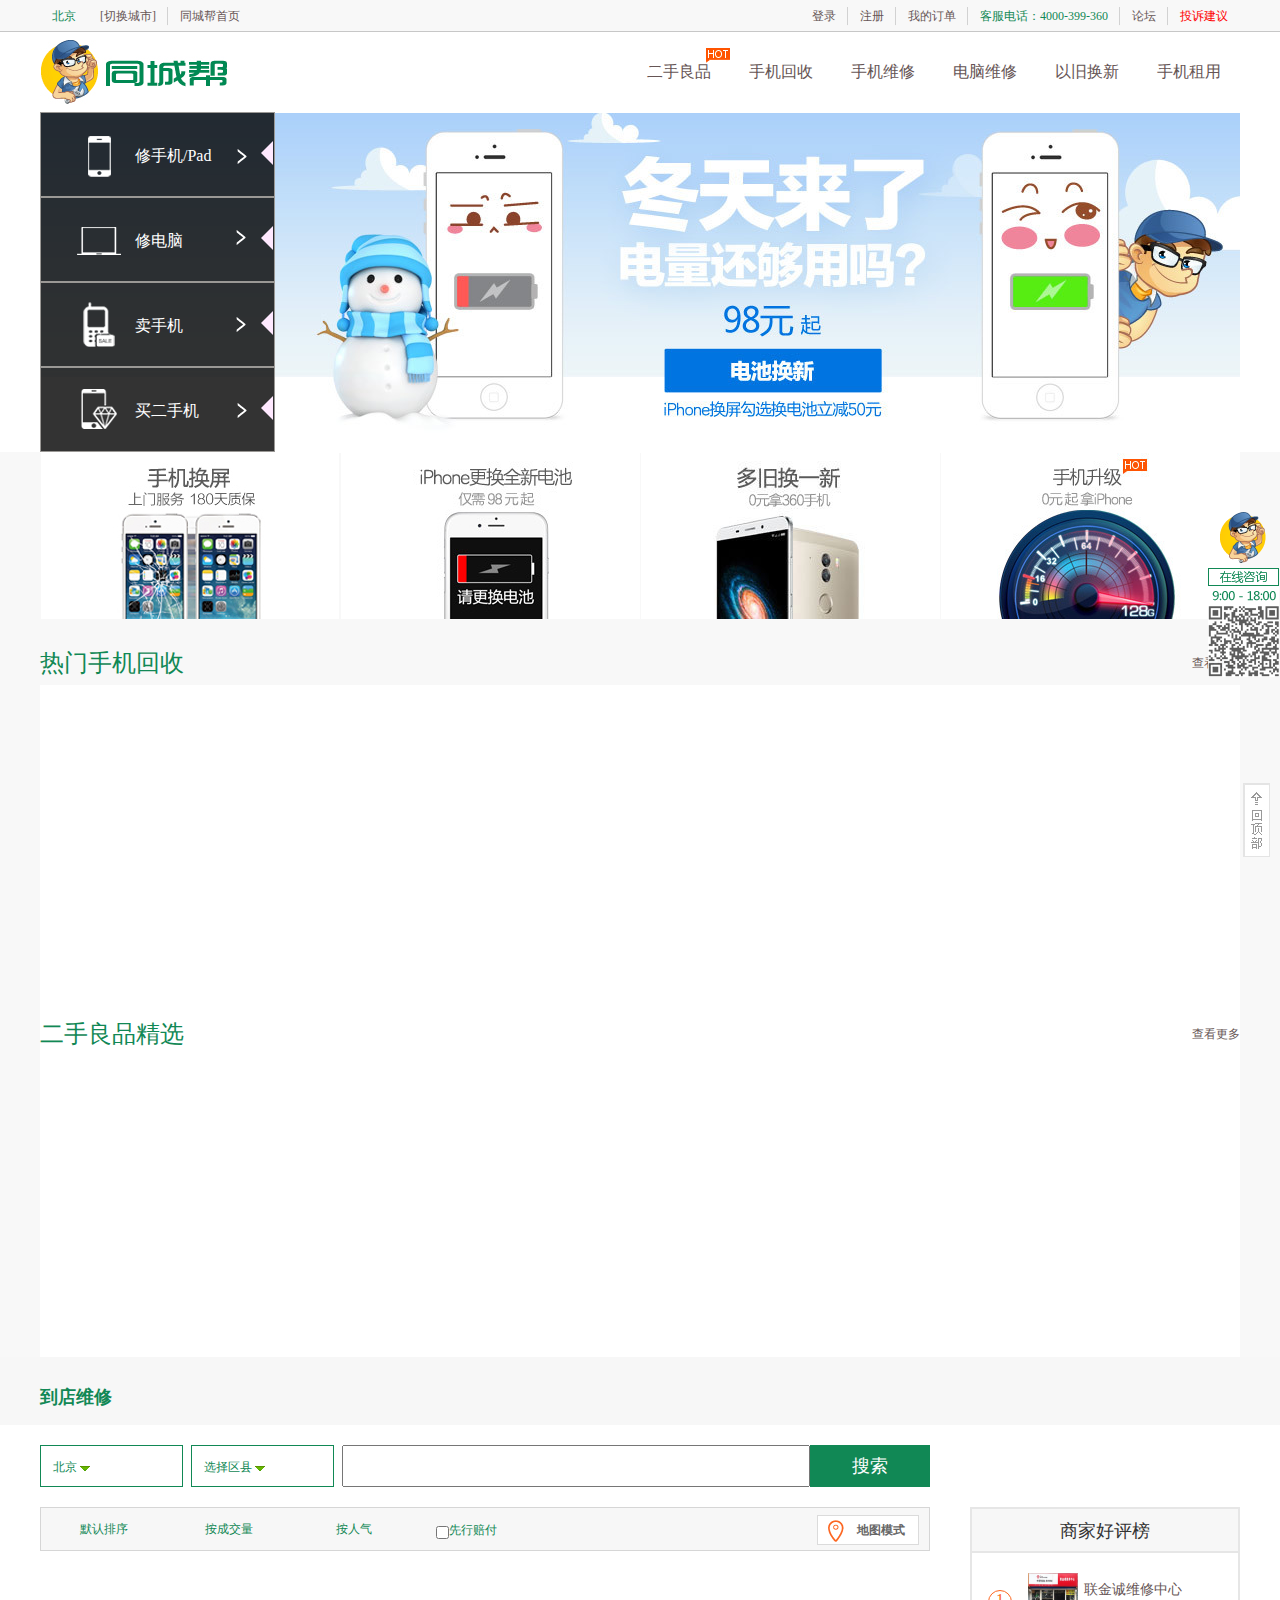
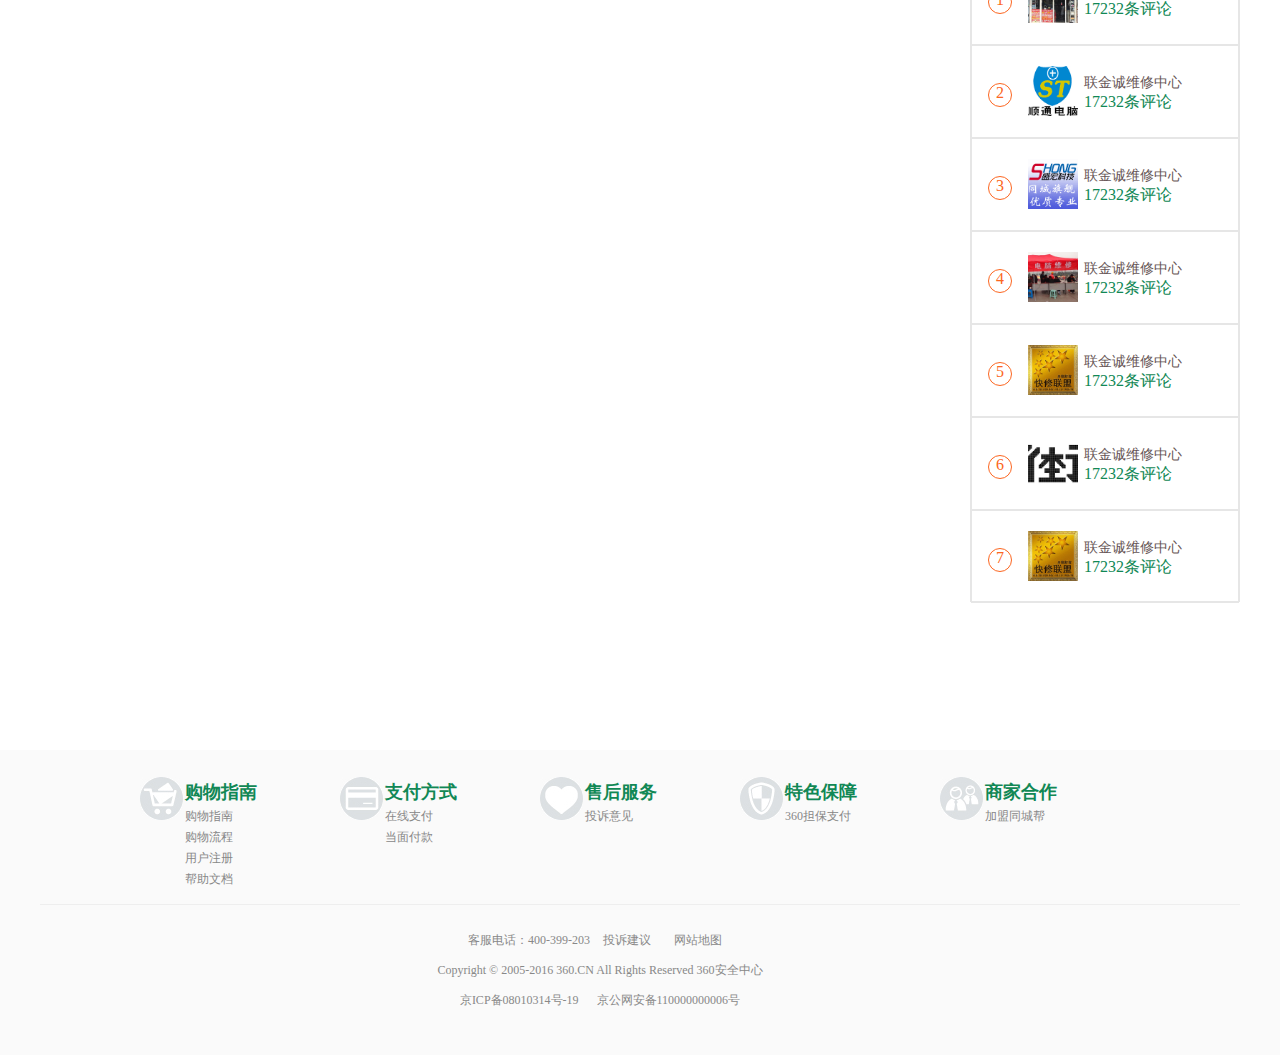
<file: index.html>
<!doctype html>
<html lang="en">
<head>
	<meta charset="UTF-8">
	<title>同城帮网站</title>
	 
	<link rel="stylesheet" href="css/index.css">
	<script type="text/javascript" src="js/jquery-1.11.0.js"></script>
	<script type="text/javascript" src="js/baiduTemplate.js"></script>
	<link rel="stylesheet" href="http://cache.amap.com/lbs/static/main1119.css"/>
    <script src="http://cache.amap.com/lbs/static/es5.min.js"></script>
    
    <script src="http://webapi.amap.com/maps?v=1.3&key=06fb75f531ce19fd2af711465487d07a&&plugin=AMap.Scale,AMap.OverView,AMap.ToolBar"></script>
    <script type="text/javascript"
            src="http://webapi.amap.com/maps?v=1.3&key=06fb75f531ce19fd2af711465487d07a&plugin=AMap.Autocomplete"></script>
<script type="text/javascript" src="http://cache.amap.com/lbs/static/addToolbar.js"></script> 
</head>
<body>
	<div class="header">
		<div class="w">
			<ul>
				<li>
					<span id="citySpan">北京</span>
				</li>
				<li id="citys">
					<a href="#" id="checkCitys">[切换城市]</a>
					<div class="bb" id="bb">
						<!-- <p><input type="button" value="关闭×" id="close1">城市列表</p>
						<div class="ss" id="city">
						</div> -->
					</div>
				</li>
				<li>
					<a href="#">同城帮首页</a>
				</li>
			</ul>
			<ul>
				<li id="denglu_1">
					<a href="#">登录</a>
				</li>
				<li>
					<a href="#">注册</a>
				</li>
				<li>
					<a href="#">我的订单</a>
				</li>
				<li>
					<span>客服电话：4000-399-360</span>
				</li>
				<li>
					<a href="#">论坛</a>
				</li>
				<li>
					<a href="#">投诉建议</a>
				</li>
			</ul>
		</div>
	</div>
	<div class="nav w">
		<h1>
			同城帮
		</h1>
		<ul>
			<li>
				<a href="#" class="hot">二手良品</a>
			</li>
			<li>
				<a href="#">手机回收</a>
			</li>
			<li>
				<a href="#">手机维修</a>
			</li>
			<li>
				<a href="#">电脑维修</a>
			</li>
			<li>
				<a href="#">以旧换新</a>
			</li>
			<li>
				<a href="#">手机租用</a>
			</li>
		</ul>
	</div>
	<div class="banner w">
		
		<div class="big" id="banner_big">
			<div id="imgBig">
				<div id="wrap">
					<img src="img/banner_0_0.jpg" />
					<img src="img/banner_0_1.jpg" />
					<img src="img/banner_0_2.jpg" />
					<img src="img/banner_0_3.png" />
				</div>
			</div>
			<ul id="banner_ul" >
				<li>
					<a href="#">修手机/Pad<span></span></a>
					
					<div class="small1" id="small1">
						
					</div>
				</li>
				<li>
					<a href="#">修电脑<span></span></a>
					<div class="small2">
						<div class="top">
							<div>
								热门问题：
							</div>
							<div id="hotwenti">
							</div>
						</div>
						<div class="bottom">
							<div>
								其他问题：
							</div>
							<div id="otherwenti">
							</div>
						</div>
					</div>
				</li>
				<li>
					<a href="#">卖手机<span></span></a>
					<div class="small3" id="maishouji">
						
					</div>
				</li>
				<li>
					<a href="#">买二手机<span></span></a>	
					<div class="small4" id="maimaimai">
						
					</div>
				</li>
			</ul>
			
		</div>
	</div>
	<div class="clearfixed"></div>
	<div class="main1">
			<div class="bannerBttom">
				<ul id="main_ul">
					<li>
						<a href="#"><img src="img/banner_1.jpg" alt="banner_1"></a>
					</li>
					<li>
						<a href="#"><img src="img/banner_2.jpg" alt="banner_1"></a>
					</li>
					<li>
						<a href="#"><img src="img/banner_3.jpg" alt="banner_1"></a>
					</li>
					<li>
						<a href="#"><img src="img/banner_4.jpg" alt="banner_1"></a>
					</li>
				</ul>
			</div>			
			<h2>
				<span><a href="#">查看更多</a></span>热门手机回收
			</h2>
			<div class="clearfixed"></div>
		<div class="w" id="huishou">
			<ul id="huishouUl">
				
			</ul>
		</div>
	</div>
	<div class="main2">
		<div class="w">
			<h2>
				<span><a href="#">查看更多</a></span>二手良品精选
			</h2>
			<ul id="liangpin">
				
			</ul>
		</div>
	</div>
	<div class="main3">
		<div class="w">
			<h2>
				到店维修
			</h2>
		</div>
	</div>
	<div class="main4 w">
		<div class="top">
				<div id="weixiuCity">
					<span id="weixiuCitySpan">北京</span>
					<span><img src="img/main4_sanjiao.jpg" alt="main4_sanjiao"></span>
					<div id="weixiuCity1">

					</div>
				</div>
				<div>
					<span>选择区县</span>
					<span><img src="img/main4_sanjiao.jpg" alt="main4_sanjiao"></span>
				</div>
				<input type="text" id="sousuoInput">
				<input type="button" value="搜索">
		</div>
		<div class="bottom">
			<div class="left">
				<div class="left_nav">
					<input type="button" value="默认排序">
					<input type="button" value="按成交量">
					<input type="button" value="按人气">
					<input type="checkbox" value="1">
					<p> 先行赔付</p>
					<input type="button" value="地图模式" id="showMap">
				</div>
				<ul class="left_main" id="left_main">
					
				</ul>
				<!-- 翻页 -->
				<div class="left_bottom" id="left_bottom">
					
				</div>
			</div>
			<div class="right">
				<h2>
					商家好评榜
				</h2>
				<ul>
					<li>
						<span>1</span>
						<figure>
							<img src="img/right1.jpg" alt="right1">
							<figcaption>
								<a href="#">联金诚维修中心</a>
								<p><span>17232</span>条评论</p>
							</figcaption>
						</figure>
					</li>
					<li>
						<span>2</span>
						<figure>
							<img src="img/right2.jpg" alt="right1">
							<figcaption>
								<a href="#">联金诚维修中心</a>
								<p><span>17232</span>条评论</p>
							</figcaption>
						</figure>
					</li>
					<li>
						<span>3</span>
						<figure>
							<img src="img/right3.gif" alt="right1">
							<figcaption>
								<a href="#">联金诚维修中心</a>
								<p><span>17232</span>条评论</p>
							</figcaption>
						</figure>
					</li>
					<li>
						<span>4</span>
						<figure>
							<img src="img/right4.jpg" alt="right1">
							<figcaption>
								<a href="#">联金诚维修中心</a>
								<p><span>17232</span>条评论</p>
							</figcaption>
						</figure>
					</li>
					<li>
						<span>5</span>
						<figure>
							<img src="img/right5.gif" alt="right1">
							<figcaption>
								<a href="#">联金诚维修中心</a>
								<p><span>17232</span>条评论</p>
							</figcaption>
						</figure>
					</li>
					<li>
						<span>6</span>
						<figure>
							<img src="img/right6.jpg" alt="right1">
							<figcaption>
								<a href="#">联金诚维修中心</a>
								<p><span>17232</span>条评论</p>
							</figcaption>
						</figure>
					</li>
					<li>
						<span>7</span>
						<figure>
							<img src="img/right7.gif" alt="right1">
							<figcaption>
								<a href="#">联金诚维修中心</a>
								<p><span>17232</span>条评论</p>
							</figcaption>
						</figure>
					</li>
				</ul>
			</div>

		</div>

	</div>
	<div class="clearfixed"></div>
	<div class="footer">
		<div class="footer_top">
			<ul>
				<li>
					<h3>购物指南</h3>
					<p>
						<a href="#">购物指南</a><br>
						<a href="#">购物流程</a><br>
						<a href="#">用户注册</a><br>
						<a href="#">帮助文档</a><br>
					</p>
				</li>
				<li>
					<h3>支付方式</h3>
					<p>
						<a href="#">在线支付</a><br>
						<a href="#">当面付款</a><br>
					</p>
				</li>
				<li>
					<h3>售后服务</h3>
					<p>
						<a href="#">投诉意见</a><br>
					</p>
				</li>
				<li>
					<h3>特色保障</h3>
					<p>
						<a href="#">360担保支付</a><br>
					</p>
				</li>
				<li>
					<h3>商家合作</h3>
					<p>
						<a href="#">加盟同城帮</a><br>
					</p>
				</li>
			</ul>
		</div>
		<div class="footer_bottom">
			<p>客服电话：400-399-203
			<a href="javascript:void(0)">投诉建议</a>
			<a href="####">网站地图</a></p>
			<p>Copyright © 2005-2016  360.CN  All Rights Reserved  360安全中心</p>
			<p>京ICP备08010314号-19&nbsp;&nbsp;&nbsp;&nbsp;&nbsp; 京公网安备110000000006号</p>
		</div>
	</div>
	<div id="bigDiv">
		
	</div>
	<div id="map1">
			<h3>
				<a href="#">×</a>地图模式
			</h3>
			<div id="mapShow">
				<div id="container">
					
				</div>
				<div id="myPageTop">
    				<table>
        				<tr>
          				  <td>
               				 <label>按关键字搜索：</label>
            				</td>
            <td class="column2">
                <label>左击获取经纬度：</label>
            </td>
        </tr>
        <tr>
            <td>
                <input type="text" placeholder="请输入关键字进行搜索" id="tipinput">
            </td>
           					 <td class="column2">
               					 <input type="text" readonly="true" id="lnglat">
           					 </td>
        				</tr>
   				 </table>
			</div>
			</div>
			
			<div id="page">
					<ul>
						<li>
							<a href="#">首页</a>
						</li>
						<li>
							<a href="#">«上一页</a>
						</li>
						<li>
							<a href="#">1</a>
						</li>
						<li>
							<a href="#">2</a>
						</li>
						<li>
							<a href="#">3</a>
						</li>
						<li>
							<a href="#">4</a>
						</li>
						<li>
							<a href="#">5</a>
						</li>
						<li>
							<a href="#">6</a>
						</li>
						<li>
							<a href="#">7</a>
						</li>
						<li>
							<a href="#">8</a>
						</li>
						<li>
							<a href="#">9</a>
						</li>
						<li>
							<a href="#">10</a>
						</li>
						<li>
							<a href="#">下一页»</a>
						</li>
					</ul>
				</div>
	</div>
	<div id="tmp">	

	</div>
	<div id="right_bottom_1">
		<span></span>
	</div>
	<div id="right_bottom_2">
	<a href="#"></a>
	</div>
	<div id="denglu">
		<h3><span id="close_denglu"></span></h3>
		<table>
			<tr>
				<td>
					账&nbsp;&nbsp;号
				</td>
				<td class="lastTd">
					<input type="text" placeholder="手机号/用户名/邮箱">
				</td>
			</tr>
			<tr>
				<td>
					密&nbsp;&nbsp;码
				</td>
				<td class="lastTd">
					<input type="text" placeholder="请输入您的密码">
				</td>
			</tr>
			<tr>
				<td>
				</td>
				<td class="lastTd">
					<input type="checkbox"> 下次自动登录
				</td>
			</tr>
			<tr>
				<td>
				</td>
				<td class="lastTd">
					<input type="button" value="立即登录">
				</td>
			</tr>
			<tr>
				<td>
				</td>
				<td class="lastTd lianjie">
					<p>其他账号登录:</p> <a href="#" title="新浪微博登录"> </a><a href="#"  title="人人网登录"> </a><a href="#"  title="微信账号登录"> </a><a href="#"  title="电信账号登录"> </a>
				</td>
			</tr>
		</table>
		<p>
			<a href="#">注册新账号</a><a href="#">忘记密码</a>
		</p>
	</div>
	<script type="text/javascript" src="js/index.js"></script>

</body>
</html>
</file>
<file: css/index.css>
/*------------------全局样式----------------*/
*{
	margin: 0;
	padding: 0;
	box-sizing:border-box;
}
body{
	width: 100%;
	font-size: 12px;
	font-family: 微软雅黑,microsoft yahei;
	margin: 0 auto;
	color: #118855;
}
img{
	border: none;
}
a{
	text-decoration: none;
	color: #665555;
}
ul,ol,dl{
	list-style: none;
}
.clearfixed:after{
	content: ".";
	clear: both;
	display: block;
	height: 0;
	visibility: hidden;
}
.w{
	width: 1200px;
	margin: 0 auto;
}
input{
	font-size: 12px;
	outline:none;
}
/*--------------------------header部分-----------------------*/
.header{
	width: 100%;
	height: 32px;
	background: #f8f8f8;
	border-bottom: 1px solid #c7c7c7;
}
.header a:hover{
	text-decoration: underline;;
}
.header .w{
	height: 100%;
}
.header .w li{
	float: left;
	padding: 0 12px 0 12px;
	background: url("../img/header_line.jpg") no-repeat right center;
}
.header .w ul:first-of-type{
	line-height: 32px;
	float: left;

}
.header .w ul:last-of-type{
	line-height: 32px;	
	float: right;
}
.header .w ul li:last-of-type{
	background: none;
}
.header .w ul:first-of-type li:first-of-type{
	background: none;
}
.header .w ul:last-of-type li:last-of-type a{
	color: #ff0000;
}
/*----------------------nav logo 部分----------------*/
.nav{
	height: 80px;
	background: url("../img/logo.jpg") no-repeat left center;
}
.nav h1{
	font-size: 0;
	height: 0;
}
.nav ul{
	float: right;
	line-height: 80px;
}
.nav li{
	float: left;
}
.nav a{
	font-size: 16px;
	padding: 15px 19px 15px 19px;
}
.nav a:hover{
	background: #f8f8f8;
}
.nav .hot{
	background: url('../img/hot.png') no-repeat right top;
}
.nav .hot:hover{
	background: url('../img/hot.png') no-repeat right top #f8f8f8;
}
/*-----------------banner部分------------------*/
#wrap{
	width: 9999px;
	height: 340px;
	position: absolute;
	left: 0;
	top: 0;
}
#wrap img{
	float: left;
}

.banner{
	position: relative;
	height: 340px;
}
#imgBig{
	width: 1200px;
	height: 340px;
	overflow: hidden;
	position: relative;
}
#banner_big{
	width: 1200px;
	overflow: hidden;

}
.banner .big{
	width: 1200px;
}
.banner>a img{
	width: 100%;
	height: 100%;
}
.banner .big>ul{
	width: 235px;
	height: 100%;
	position: absolute;
	left: 0;
	top: 0;
	background: rgba(0,0,0,0.8);
}
.banner .big>ul li{
	height: 25%;
	width: 100%;
	border:1px solid #9a9895;
	
}
.banner .big>ul li:hover{
		background: rgba(17,136,85,0.6);
}
.banner .big>ul li>a{
	display: block;
	font-size: 16px;
	height: 100%;
	width: 100%;
	color: #fff;
	text-indent: 94px;
	line-height: 85px;
	position: relative;
	
}
.banner .big>ul li:first-of-type>a{
	background: url("../img/xue.png") no-repeat left -8px;
}
.banner .big>ul li:nth-of-type(2)>a{
	background: url("../img/xue.png") no-repeat left -108px;
}
.banner .big>ul li:nth-of-type(3)>a{
	background: url("../img/xue.png") no-repeat left -208px;
}
.banner .big>ul li:nth-of-type(4)>a{
	background: url("../img/xue.png") no-repeat left -308px;
}
.banner .big>ul span{
	width: 12px;
	height: 12px;
	border-top:12px solid rgba(255,233,255,0);
	border-right: 12px solid rgba(255,233,255,1);
	border-left: 12px solid rgba(255,233,255,0);
	border-bottom: 12px solid rgba(255,233,255,0);
	position: absolute;
	left: 208px;
	top: 28px;
	z-index: 50;
}
.banner .big{
	width: 235px;
	height: 100%;
}
#small1{
	width: 710px;
	border: 1px solid #c7c7c7;
	position: absolute;
	left: 232px;
	top: 0;
	background: #f7f7f7;
	display: none;
}
#small1 dl{
	width: 100%;
	height: 48px;
	border-bottom: 1px solid #f0f0f0;
	margin: 2px 0;
}
#small1 dl dd{
	float: left;
	height: 48px;
	line-height: 50px;

	color: #000000;
}
#small1 dl dt{
	float: left;
	height: 50px;
	width: 156px;
	color: #000000;
	text-align: right;
	line-height: 50px;
	background:#f7f7f7;
	padding: 0 8px 0 0;
}
#small1 dl dd a{
/*	font-size: 8px;*/
	padding: 0 8px 0 8px;
	border-left: 1px solid #c7c7c7;

}
#small1 dl:last-of-type dd{
	border-bottom: none;
}
.banner .small2{
	width: 710px;
	border: 1px solid #c7c7c7;
	padding: 0 0 15px 0;
	position: absolute;
	left: 232px;
	top: 0;
	background: #f7f7f7;
	z-index: 20;
	display: none;
}
.banner .small2 .top{
	height: 124px;
	width: 100%;
}
.banner .small2 .top div:first-child{
	width: 130px;
	height: 120px;
	text-align: right;
	line-height: 90px;
	float: left;
}
.banner .small2 .bottom div:first-child{
	width: 130px;
	height: 200px;
	text-align: right;
	line-height: 90px;
	float: left;

}
.banner .small2 a{
	display: inline-block;
	width: 122px;
	text-align: center;
	height: 50px;
	margin: 15px 7px 0;
	line-height: 50px;
	color:  #665555;
	background: #f7f7f7;
	border: #665555 1px solid;
}
.banner .small3{
	width: 710px;
	border: 1px solid #c7c7c7;
	padding: 0 0 15px 0;
	position: absolute;
	left: 232px;
	top: 0;
	background: #f7f7f7;
	display: none;
	z-index:20;
}
.banner .small3 a{
	display: inline-block;
	width: 118px;

	text-align: center;
	height: 42px;
	margin: 15px 7px 0;
	line-height: 42px;
	color:  #665555;
	background: #f7f7f7;
	border: #665555 1px solid;
}
.banner .small4{
	width: 710px;
	border: 1px solid #c7c7c7;
	padding: 0 0 15px 0;
	position: absolute;
	left: 232px;
	top: 0;
	background: #f7f7f7;
	display: none;
	z-index:20;
}
.banner .small4 a{
	display: inline-block;
	width: 122px;

	text-align: center;
	height: 50px;
	margin: 15px 7px 0;
	line-height: 50px;
	color:  #665555;
	background: #f7f7f7;
	border: #665555 1px solid;
}
/*-----------------banner 下半部分------------*/

.bannerBttom{
	width: 1200px;
	height: 166px;
	background: #f8f8f8;
	margin: 0 auto;
	z-index: 20;
}
.main1 .bannerBttom #main_ul{
	width: 1200px;
	height: 166px;
}
.main1 .bannerBttom>ul li{
	float: left;
	width: 25%;
	height: 100%;
}
.main1 .bannerBttom>ul li img{
	margin: 0;
	height: 166px;
}
/*--------------main1部分--------------*/
.main1{
	background: #f8f8f8;
	z-index: 1;
}
.main1 .w{
	height: 304px;
	background: #fff;
}
.main1 h2{
	width: 1200px;
	height: 67px;
	margin: 0 auto;
	line-height: 90px;
	font-size: 24px;
	font-weight: normal;
}
.main1 h2 span{
	float: right;
	font-size: 12px;
	height: 67px;
}
.main1 li{
	width:16.6666666667%; 
	height: 301px;
	float: left;
	border: 1px solid  #f8f8f8;
	text-align: center;
}
.main1 li a{
	display: inline-block;
	width: 100%;
	height: 100%;
	text-align: center;
}

.main1 li a img{
	height: 160px;
	margin:62px 0 27px 0;
}
.main1 li:first-of-type img{
	width: 100%;
	height: 100%;
	margin:0;
}
.main1 li a span{
	display: block;
	font-size: 14px;
}
/*--------------main2部分--------------*/
.main2{
	background: #f8f8f8;
}
.main2 .w{
	height: 368px;
	background: #fff;
}
.main2 h2{
	width: 100%;
	height: 67px;
	line-height: 90px;
	font-size: 24px;
	font-weight: normal;
}
.main2 h2 span{
	float: right;
	font-size: 12px;
	height: 67px;
}
.main2 li{
	width:16.6666666667%; 
	height: 301px;
	float: left;
	border: 1px solid  #f8f8f8;
	text-align: center;
}
.main2 li a{
	display: inline-block;
	width: 100%;
	height: 100%;
	text-align: center;
}

.main2 li a img{
	height: 160px;
	margin:62px 0 15px 0;
}
.main2 li:first-of-type a img{
	width: 100%;
	height: 100%;
	margin:0;
}

.main2 li a span{
	display: block;
	font-size: 14px;
}
.main2 li a i{
	font-style: normal;
}
.main2 li a b{
	font-weight: normal;
	color: red;
}
/*------------------main3  部分----------*/
.main3{
	height: 68px;
	background: #f7f7f7;
}
.main3 h2{
	line-height: 80px;
}
/*------------------main4部分----------*/
.main4{
	height: 925px;
}
.main4 .top{
	height: 82px;
	padding: 20px 0;
}
.main4 .top>div{
	float: left;
	width: 143px;
	height: 42px;
	line-height: 42px;
	text-indent: 12px;
	border: 1px solid #118855;
	margin: 0 8px 0 0;
}
.main4 .top #weixiuCitySpan{
	cursor: pointer;
}
.main4 .top input{
	float: left;
	height: 42px;
}
.main4 .top input[type=text]{
	width: 468px;
	font-size: 12px;
	text-indent: 16px;
}
.main4 .top input[type=button]{
	width: 120px;
	color: #fff;
	background: #118855;
	font-size: 18px;
	border: none;
}
.main4 .left{
	width: 890px;
	height: 843px;
	float: left;
}
.main4 .left_nav{
	height: 44px;
	width: 100%;
	border:#d6d6d6 1px solid;
	background: #f7f7f7;
}
.main4 .left_nav input[type=button]{
	float: left;;
	width: 125px;
	height: 100%;
	border:none; 
	color: #118855;
	font-size: 12px;
	background: #f7f7f7;
}
.main4 .left_nav input[type=checkbox]{
	border: #b0b0b0;
	text-align: center;
	margin: 18px 0 0 20px;
	float:left;
}
.main4 .left_nav p{
	float: left;
	height: 44px;
	line-height: 44px;
	font-size: 12px;
}
.main4 .left_nav input:last-of-type{
	float: right;
	width: 102px;
	height: 30px;
	background: yellow;
	color: #666666;
	font-size: 12px;
	margin: 7px 10px 0 0;
	text-indent: 26px;
	background: url("../img/map.jpg") no-repeat 10px 4px #fff;
	border: 1px solid #dbdbdb;
	font-weight: bold;
}
.main4 .left_main{
	width: 100%;
	height: 666px;
}
.main4 .left_main li{
	width: 100%;
	height: 133px;
	border-bottom: 1px solid#dfdfe1;
}
.main4 .left_main li:last-of-type{
	border-bottom:none;
}
.main4 .left_main li figure{
	height: 133px;
	width: 489px;

}
.main4 .left_main figure{
	float: left;
}
.main4 .left_main figure>img{
	margin: 20px 0 0 0;
	height: 90px;
	width: 90px;
	float: left;
}
.main4 .left_main figcaption{
	height: 133px;
	width: 390px;
	padding: 30px 0 0 30px;
	float: left;
}
.main4 .left_main figcaption div{
	width: 100%;
	height: 36px;
}
.main4 .left_main figcaption a{
	float: left;
	color: #118855;
}
.main4 .left_main figcaption span{
	float: left;
	height: 36px;
	color:#888888;
	margin: 0 0 0 10px;
}
.main4 .left_main figcaption span img{
	margin: 0 3px 0 0;
}
.main4 .left_main figcaption p{
	height: 30px;
}
#pushShop{
	float: right;
	width: 142px;
	height: 42px;
	display: none;
	color: #118855;
	line-height: 42px;
	text-align: center;
	background: #ffffff;
	border:1px solid #118855;
	margin: 45px 7px 0 0;
	font-size: 18px;
	color: #118855;
}
.main4 .left_main li:hover{
	background: #fafafa;
}
.main4 .left_main li:hover #pushShop{
	display: block;
}
.main4 .left_main li>div{
	float: left;
	height: 133px;
	width: 120px;
	margin: 0 0 0 65px;
	color: #888888;
	padding: 20px 0 0 0;
}
.main4 .left_main li>div p{
	height: 30px;
	line-height: 30px;
}
/*翻页效果*/
#left_bottom{
	width: 100%;
	height: 140px;
	text-align:center;
	padding: 60px 0 0 0;
}

#left_bottom a{
	display: inline-block;
	font-size: 12px;
	border: 1px solid #d6d6d6;
	color: #999999;
	padding:13px 16px;
	margin: 0 5px;
}
#left_bottom .curPage{
	background-color: #fc6621;
	color: #fff; 
	border: none;

}
.main4 .right{
	width: 270px;
	height: 695px;
	border: 1px solid #e6e6e6;
	float: right;
}
.main4 .right img{
	width: 50px;
	height: 50px;
}
.main4 .right h2{
	width: 100%;
	height: 44px;
	color: #333333;
	border: 1px solid #e6e6e6;
	background: #f7f7f7;
	text-align: center;
	line-height: 44px;
	font-weight: normal;
}
.main4 .right li{
	width: 100%;
	height: 93px;
	border: 1px solid #e6e6e6;
}
.main4 .right li>span{
	display: inline-block;
	height: 24px;
	width: 24px;
	border: 1px solid #fc6621;
	border-radius: 50%;
	font-size: 16px;
	text-align: center;
	color: #fc6621;
	float: left;
	margin: 37px 16px 0 16px;
}
.main4 .right figure{
	float: left;
	margin: 20px 0 0 0;
}
.main4 .right figure img{
	height: 50px;
	float: left;
}
.main4 .right figcaption{
	float: left;
	margin: 0 0 0 6px;
}
.main4 .right figcaption a{
	display: block;
	font-size: 14px;
	margin: 8px 0 0 0 ;
}
.main4 .right figcaption p{
	font-size: 16px;
}


/*-----------------footer部分--------------*/
.footer{
	background: #fafafa;
}
.footer_top{
	width: 1200px;
	height: 155px;
	margin: 0 auto;
	border-bottom: 1px #eeeeee solid;
	padding: 20px 0 0 0;
}
.footer_top ul{
	width: 1000px;
	margin: 0 auto;
	height: 100%;
}
.footer_top ul li{
	float: left;
	width: 130px;
	font-size: 18px;
	margin-right: 70px;
	padding: 10px 0 0 45px;
}
.footer_top ul li h3{
	width: 100%;
	font-size:18px;
}
.footer_top ul li a{
	font-size:12px;
	color: #888888;
}
.footer_top ul li:first-of-type{
	background: url("../img/footer1.jpg") no-repeat left 7px;
}
.footer_top ul li:nth-of-type(2){
	background: url("../img/footer2.jpg") no-repeat left 7px;
}
.footer_top ul li:nth-of-type(3){
	background: url("../img/footer3.jpg") no-repeat left 7px;
}
.footer_top ul li:nth-of-type(4){
	background: url("../img/footer4.jpg") no-repeat left 7px;
}
.footer_top ul li:nth-of-type(5){
	background: url("../img/footer5.jpg") no-repeat left 7px;
}
.footer_bottom{
	width: 1200px;
	text-align: center;
	color: #888;
	height: 150px;
	line-height: 30px;
	padding: 20px 0;
}

.footer_bottom a{
	padding: 0 10px;
	color: #888;
}

/*----------地图弹出框----------*/
#bigDiv{
	width: 100%;
	height: 100%;
	position: fixed;
	left: 0;
	top: 0;
	background: rgba(0,0,0,0.1);
	display: none;
}
#map1{
	width: 892px;
	height: 552px;
	background: yellow;
	position: fixed;
	left: 17%;
	top: 7%;
	background: #fafafa;
	display: none;
}
#map1 h3{
	height: 32px;
	width:892px;
	background: #f8f8f8;
	line-height: 32px;
	color: #888888;
	text-indent: 15px;
}
#map1 h3 a{
	float: right;
	font-size: 20px;
	margin-right: 18px;
}
#mapShow{
	position: relative;
	width: 892px;
	height: 457px;
	background: red;
	overflow: hidden;
}
#container{
	width: 892px;
	height: 457px;
	background: pink;
}

#map1 ul{
	width: 950px;
	text-align: center;
	background: red;
	margin: 5px 0 0 60px;
}
#map1 li{
	float: left;
}
#map1 #page a{
	display: inline-block;
	font-size: 12px;
	padding: 15px 18px;
	border: 1px solid #d6d6d6;
	margin-right: 8px;
	color: #999999;
}
/*下面小广告*/
#right_bottom_1{
	position: fixed;
	right: 0;
	bottom: 223px;
	width: 75px;
	height: 165px;
	background: url("../img/bottom.png") no-repeat -75px 0;
}
#right_bottom_1 span{
	display: block;
	width: 71px;
	height: 18px;
	position: absolute;
	right: 0;
	bottom: 91px;
}
#right_bottom_1 span:hover{
	background: url("../img/bottom.png") no-repeat 0 -56px;
}
#right_bottom_2{
	width: 27px;
	height: 74px;
	border: 1px solid #e4e4e4;
	position: fixed;
	right: 10px;
	bottom: 43px;
	background: url("../img/bottom_right_1.jpg") no-repeat 0 0;
}
#right_bottom_2 a{
	display: inline-block;
	width: 27px;
	height: 74px;
}

/*--------------------登录页面-----------------------------*/
#denglu{
	width: 461px;
	height: 345px;
	position: fixed;
	background: #ffffff;
	left: 40%;
	top:20%;
	display: none;
}
#denglu h3{
	height: 56px;
	width: 100%;
	background:url("../img/close.jpg") no-repeat 0 0;
}
#denglu h3 span{
	float: right;
	display: block;
	width: 56px;
	height: 56px;
}
#denglu table{
	padding: 20px 0 0 0;
	height: 250px;
	width: 100%;
	font-size: 14px;
}
#denglu table tr td:first-of-type{
	width: 100px;
	text-indent: 48px;

}
#denglu table .lastTd{
	width: 261px;
}
#denglu table input[type=text]{
	width: 263px;
	height: 35px;
	text-indent: 10px;
}
#denglu table input[type=button]{
	width: 263px;
	height: 35px;
	background: #56c429;
	color: #f6fbf4;
	font-size: 16px;
	border: none;
	font-family: inherit;
}
#denglu p{
	height: 40px;
	line-height: 40px;
	text-align: center;
	border-top: #eaeaea;
}
#denglu p a{
	padding: 0 12px 0 12px;
}
#denglu p a:first-of-type{
	color: #999999;
	font-size: 12px;
	border-right: 1px solid #999999;

}
#denglu p a:last-of-type{
	color: #0082cb;
	font-size: 12px;
	font-family: "Helvetica Neue", Helvetica, Arial, SimSun, 宋体, sans-serif;
}
#denglu .lianjie{
	font-size: 8px;
	vertical-align:middle;
}
#denglu .lianjie p{
	line-height: 40px;
	float: left;
	margin: 0 5px 0 0;
}
#denglu .lianjie a{
	display: inline-block;
	width: 31px;
	height: 26px;
	margin: 5px 0 0 0;
	border: 1px solid #e6e6e7;
}
#denglu .lianjie a:nth-of-type(1){
	background: url("../img/xinlang.jpg") no-repeat center center;
}
#denglu .lianjie a:nth-of-type(2){
	background: url("../img/renren.jpg") no-repeat center center ;
}
#denglu .lianjie a:nth-of-type(3){
	background: url("../img/feixin.jpg") no-repeat center center ;
}
#denglu .lianjie a:nth-of-type(4){
	background: url("../img/dianxin.jpg") no-repeat center center  ;
}

/*到店维修 中弹出的城市列表*/
#weixiucCity{
	position: relative;
}
#weixiuCity1,#bb{
	width: 460px;
	position: absolute;
	z-index: 100;
	padding: 10px;
	background: #fbfbfb;
	border: 1px solid #cfcfcf;
	display: none;
}
#weixiuCity1>h4,#bb>h4{
	float: left;
	width: 100%;
	height: 36px;
	line-height: 36px;
	color: #000000;
}
#weixiuCity1 h4>input[type=button],#bb h4>input[type=button]{
	width: 53px;
	height: 20px;
	font-size: 12px;
	margin: 10px 0 0 0;
	float: right;
	background: #f8f8f8;
	color: #6d6d6d;
	border: 1px solid #cfcfcf;
}
.weixiuCity2{
	width: 437px;
	float: left;
	line-height: normal;
	text-indent: 0;
	background: #fff;
	border: 1px solid #cfcfcf;
}
.weixiuCity2 .cityLeft{
	float: left;
	width: 52px;
}
.weixiuCity2 .cityLeft p{
	height: 51px;
	text-align: right;
	padding: 5px 20px 0 0;
}
.weixiuCity2 .cityRight{
	float: left;
	width: 382px;

}
.weixiuCity2 .cityRight .cityTop{
	width: 337px;
	margin: 0 0 15px 0;
	padding: 5px 0 0 0;
}
.weixiuCity2 .cityRight .cityTop a{
	display: inline-block;
	padding: 0 4px 0 4px;
	margin: 0;
	cursor: pointer;
}
.weixiuCity2 .cityRight .cityCenter{
	width: 373px;
	
}
.weixiuCity2 .cityRight .cityCenter a{
	display: inline-block;
	padding: 6px 4px 5px 4px;
	margin: 0;
	border-bottom: 1px solid #d9d9d9;
	cursor: pointer;
}
.weixiuCity2 .cityRight .cityCenter .nowCity{
	border: 1px solid #d9d9d9;
	border-bottom: 1px solid #ffffff; 
}
.weixiuCity2 .cityRight .cityBottom{
	width: 337px;
	padding: 12px 0;
}
.weixiuCity2 .cityRight .cityBottom a{
	display: inline-block;
	padding: 0 4px 0 4px;
	margin: 0;
	cursor: pointer;
}
.weixiuCity2 .cityRight .cityBottom div{
	display: none;
}
.weixiuCity2 .cityRight .cityBottom .nowCityList{
	display: block;
}
</file>
